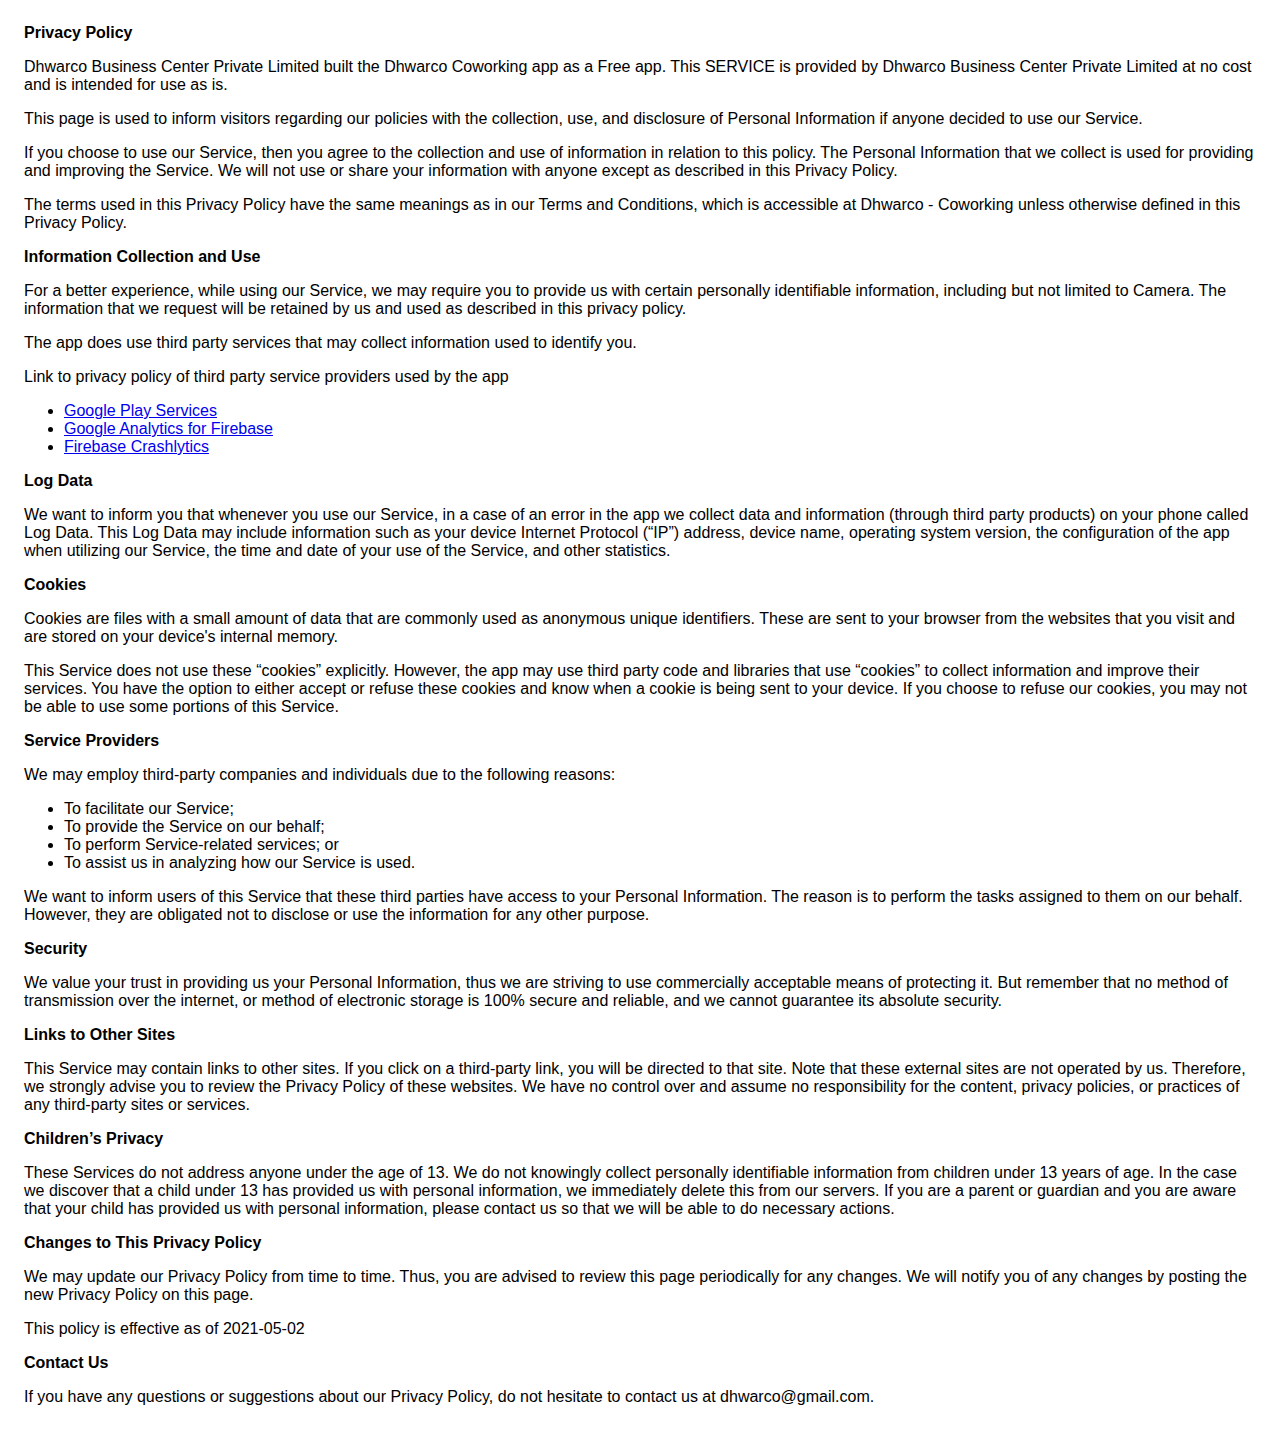
<file: privacypolicy.html>
<!DOCTYPE html>
    <html>
    <head>
      <meta charset='utf-8'>
      <meta name='viewport' content='width=device-width'>
      <title>Privacy Policy</title>
      <style> body { font-family: 'Helvetica Neue', Helvetica, Arial, sans-serif; padding:1em; } </style>
    </head>
    <body>
    <strong>Privacy Policy</strong> <p>
        Dhwarco Business Center Private Limited built the Dhwarco Coworking app as a Free app. This SERVICE is provided by Dhwarco Business Center Private Limited at no cost and is intended for use as is.
                </p> <p>
                  This page is used to inform visitors regarding our
                  policies with the collection, use, and disclosure of Personal
                  Information if anyone decided to use our Service.
                </p> <p>
                  If you choose to use our Service, then you agree to
                  the collection and use of information in relation to this
                  policy. The Personal Information that we collect is
                  used for providing and improving the Service. We will not use or share your information with
                  anyone except as described in this Privacy Policy.
                </p> <p>
                  The terms used in this Privacy Policy have the same meanings
                  as in our Terms and Conditions, which is accessible at
                  Dhwarco - Coworking unless otherwise defined in this Privacy Policy.
                </p> <p><strong>Information Collection and Use</strong></p> <p>
                  For a better experience, while using our Service, we
                  may require you to provide us with certain personally
                  identifiable information, including but not limited to Camera. The information that
                  we request will be retained by us and used as described in this privacy policy.
                </p> <div><p>
                    The app does use third party services that may collect
                    information used to identify you.
                  </p> <p>
                    Link to privacy policy of third party service providers used
                    by the app
                  </p> <ul><li><a href="https://www.google.com/policies/privacy/" target="_blank" rel="noopener noreferrer">Google Play Services</a></li><!----><li><a href="https://firebase.google.com/policies/analytics" target="_blank" rel="noopener noreferrer">Google Analytics for Firebase</a></li><li><a href="https://firebase.google.com/support/privacy/" target="_blank" rel="noopener noreferrer">Firebase Crashlytics</a></li><!----><!----><!----><!----><!----><!----><!----><!----><!----><!----><!----><!----><!----><!----><!----><!----><!----><!----><!----><!----><!----><!----><!----></ul></div> <p><strong>Log Data</strong></p> <p>
                  We want to inform you that whenever you
                  use our Service, in a case of an error in the app
                  we collect data and information (through third party
                  products) on your phone called Log Data. This Log Data may
                  include information such as your device Internet Protocol
                  (“IP”) address, device name, operating system version, the
                  configuration of the app when utilizing our Service,
                  the time and date of your use of the Service, and other
                  statistics.
                </p> <p><strong>Cookies</strong></p> <p>
                  Cookies are files with a small amount of data that are
                  commonly used as anonymous unique identifiers. These are sent
                  to your browser from the websites that you visit and are
                  stored on your device's internal memory.
                </p> <p>
                  This Service does not use these “cookies” explicitly. However,
                  the app may use third party code and libraries that use
                  “cookies” to collect information and improve their services.
                  You have the option to either accept or refuse these cookies
                  and know when a cookie is being sent to your device. If you
                  choose to refuse our cookies, you may not be able to use some
                  portions of this Service.
                </p> <p><strong>Service Providers</strong></p> <p>
                  We may employ third-party companies and
                  individuals due to the following reasons:
                </p> <ul><li>To facilitate our Service;</li> <li>To provide the Service on our behalf;</li> <li>To perform Service-related services; or</li> <li>To assist us in analyzing how our Service is used.</li></ul> <p>
                  We want to inform users of this Service
                  that these third parties have access to your Personal
                  Information. The reason is to perform the tasks assigned to
                  them on our behalf. However, they are obligated not to
                  disclose or use the information for any other purpose.
                </p> <p><strong>Security</strong></p> <p>
                  We value your trust in providing us your
                  Personal Information, thus we are striving to use commercially
                  acceptable means of protecting it. But remember that no method
                  of transmission over the internet, or method of electronic
                  storage is 100% secure and reliable, and we cannot
                  guarantee its absolute security.
                </p> <p><strong>Links to Other Sites</strong></p> <p>
                  This Service may contain links to other sites. If you click on
                  a third-party link, you will be directed to that site. Note
                  that these external sites are not operated by us.
                  Therefore, we strongly advise you to review the
                  Privacy Policy of these websites. We have
                  no control over and assume no responsibility for the content,
                  privacy policies, or practices of any third-party sites or
                  services.
                </p> <p><strong>Children’s Privacy</strong></p> <p>
                  These Services do not address anyone under the age of 13.
                  We do not knowingly collect personally
                  identifiable information from children under 13 years of age. In the case
                  we discover that a child under 13 has provided
                  us with personal information, we immediately
                  delete this from our servers. If you are a parent or guardian
                  and you are aware that your child has provided us with
                  personal information, please contact us so that
                  we will be able to do necessary actions.
                </p> <p><strong>Changes to This Privacy Policy</strong></p> <p>
                  We may update our Privacy Policy from
                  time to time. Thus, you are advised to review this page
                  periodically for any changes. We will
                  notify you of any changes by posting the new Privacy Policy on
                  this page.
                </p> <p>This policy is effective as of 2021-05-02</p> <p><strong>Contact Us</strong></p> <p>
                  If you have any questions or suggestions about our
                  Privacy Policy, do not hesitate to contact us at dhwarco@gmail.com.

    </body>
    </html>
</file>
